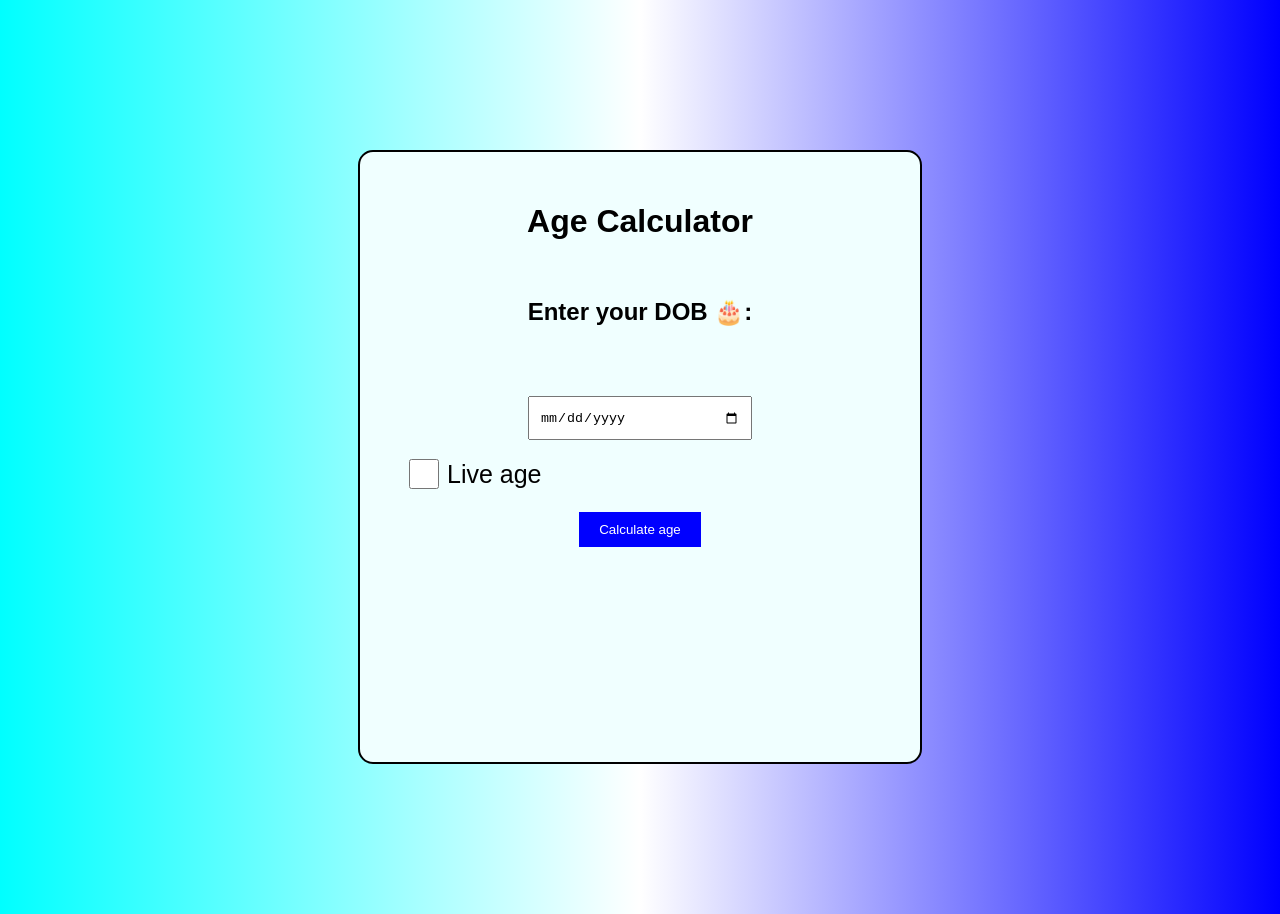
<file: index.html>
<!DOCTYPE html>
<!-- saved from url=(0033)http://127.0.0.1:5500/second.html -->
<html lang="en"><head><meta http-equiv="Content-Type" content="text/html; charset=UTF-8">
    
    <meta name="viewport" content="width=device-width, initial-scale=1.0">
    <title>Age</title>
    <link rel="stylesheet" href="./Age_files/second.css">
</head>
<body>
    
<div class="box">
    <h1>Age Calculator</h1>
    <br> 
    <p> </p><h2> Enter your DOB 🎂: </h2>
    <input type="date" id="dob">
    <p></p>
<div class="option">
    <input type="checkbox" id="live" onchange="startAge()">
    <label for="live">Live age</label>
</div>
    <button onclick="startAge()">Calculate age</button>
    <div id="result"></div>
    <br>
        
</div>
    <script src="./Age_files/second.js.download"></script>
<!-- Code injected by live-server -->
<script>
	// <![CDATA[  <-- For SVG support
	if ('WebSocket' in window) {
		(function () {
			function refreshCSS() {
				var sheets = [].slice.call(document.getElementsByTagName("link"));
				var head = document.getElementsByTagName("head")[0];
				for (var i = 0; i < sheets.length; ++i) {
					var elem = sheets[i];
					var parent = elem.parentElement || head;
					parent.removeChild(elem);
					var rel = elem.rel;
					if (elem.href && typeof rel != "string" || rel.length == 0 || rel.toLowerCase() == "stylesheet") {
						var url = elem.href.replace(/(&|\?)_cacheOverride=\d+/, '');
						elem.href = url + (url.indexOf('?') >= 0 ? '&' : '?') + '_cacheOverride=' + (new Date().valueOf());
					}
					parent.appendChild(elem);
				}
			}
			var protocol = window.location.protocol === 'http:' ? 'ws://' : 'wss://';
			var address = protocol + window.location.host + window.location.pathname + '/ws';
			var socket = new WebSocket(address);
			socket.onmessage = function (msg) {
				if (msg.data == 'reload') window.location.reload();
				else if (msg.data == 'refreshcss') refreshCSS();
			};
			if (sessionStorage && !sessionStorage.getItem('IsThisFirstTime_Log_From_LiveServer')) {
				console.log('Live reload enabled.');
				sessionStorage.setItem('IsThisFirstTime_Log_From_LiveServer', true);
			}
		})();
	}
	else {
		console.error('Upgrade your browser. This Browser is NOT supported WebSocket for Live-Reloading.');
	}
	// ]]>
</script>

</body></html>
</file>
<file: Age_files/second.css>
body{
    font-family:'Gill Sans', 'Gill Sans MT', Calibri, 'Trebuchet MS', sans-serif;
    background: linear-gradient(to
     right, aqua, white, blue);
    display: flex;
    justify-content: center;
    text-align: center;
    box-shadow: 1oovh;
     margin: 0;
    padding:0;

}
.box{
    width: 500px;
    height: 550px;
    border: 2px solid black;
    text-align: center;
    padding: 30px;
    margin: 150px;
    background-color: azure;
    border-radius: 15px;
}
h1{
    margin-bottom: 20px;
}

input[type="date"]{
    height: 20px;
    width: 200px;
    padding: 10px;
    margin-top: 10%;
}
 
button{
    margin-top: 20px;
    padding: 10px 20px;
    border: none;
    color: white;
    background: blue;
    cursor: pointer;
}

button.hover{
    background: darkblue;
}

/*.option{
    margin-top: 15px;
    font-size: 25px;
    display: flex;
    align-items: center;
    gap: 5px;
    margin-left: 15px;
}
.option.input[type="checkbox"]{
    /*width: 30px;
    height: 30px; 
    transform: scale(1.8);
    cursor: pointer;
}*/

#result{
    margin-top: 20px;
    font-size: 18px;
    color: rgb(90, 202, 212);
}
.option{
    margin-top: 15px;
    font-size: 25px;
    display: flex;
    align-items: center;
    gap: 5px;
    margin-left: 15px;
}
.option input[type="checkbox"]{
    width: 30px;
    height: 30px; 
   
    cursor: pointer;
}
</file>
